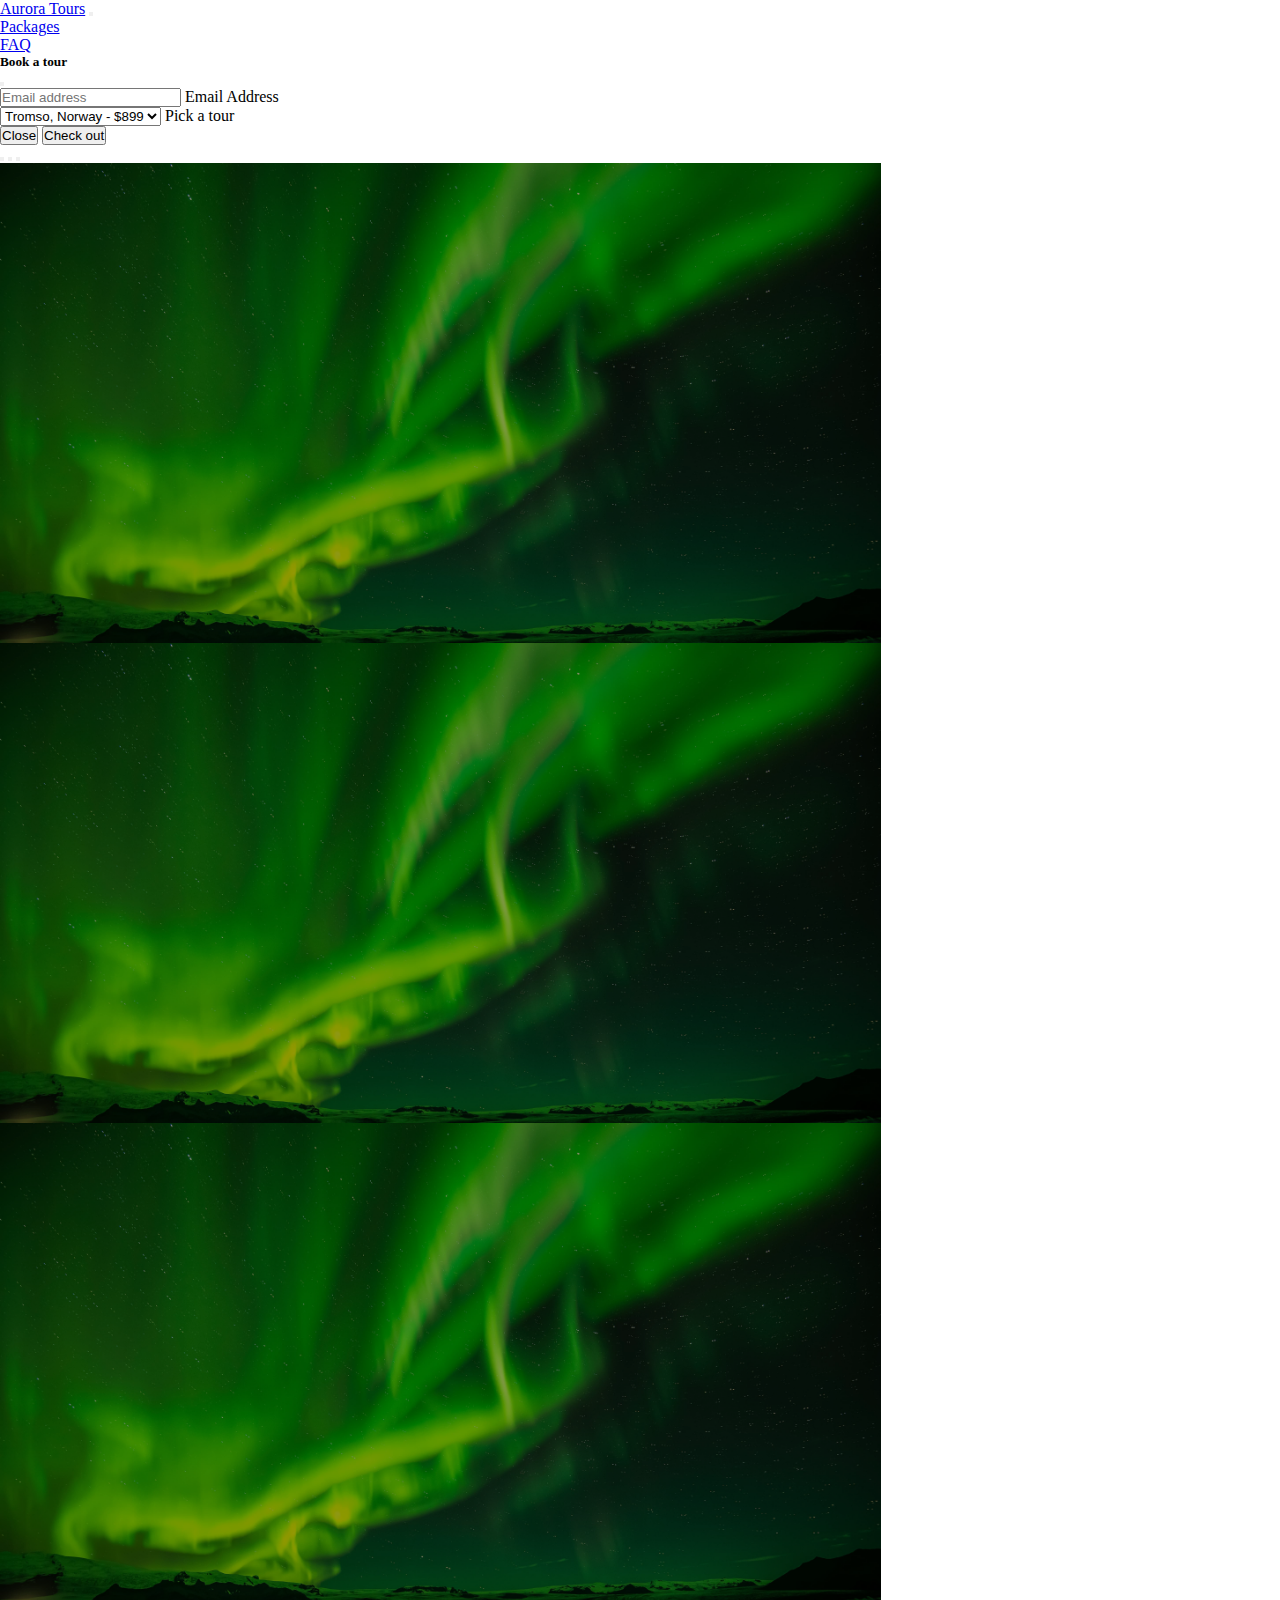
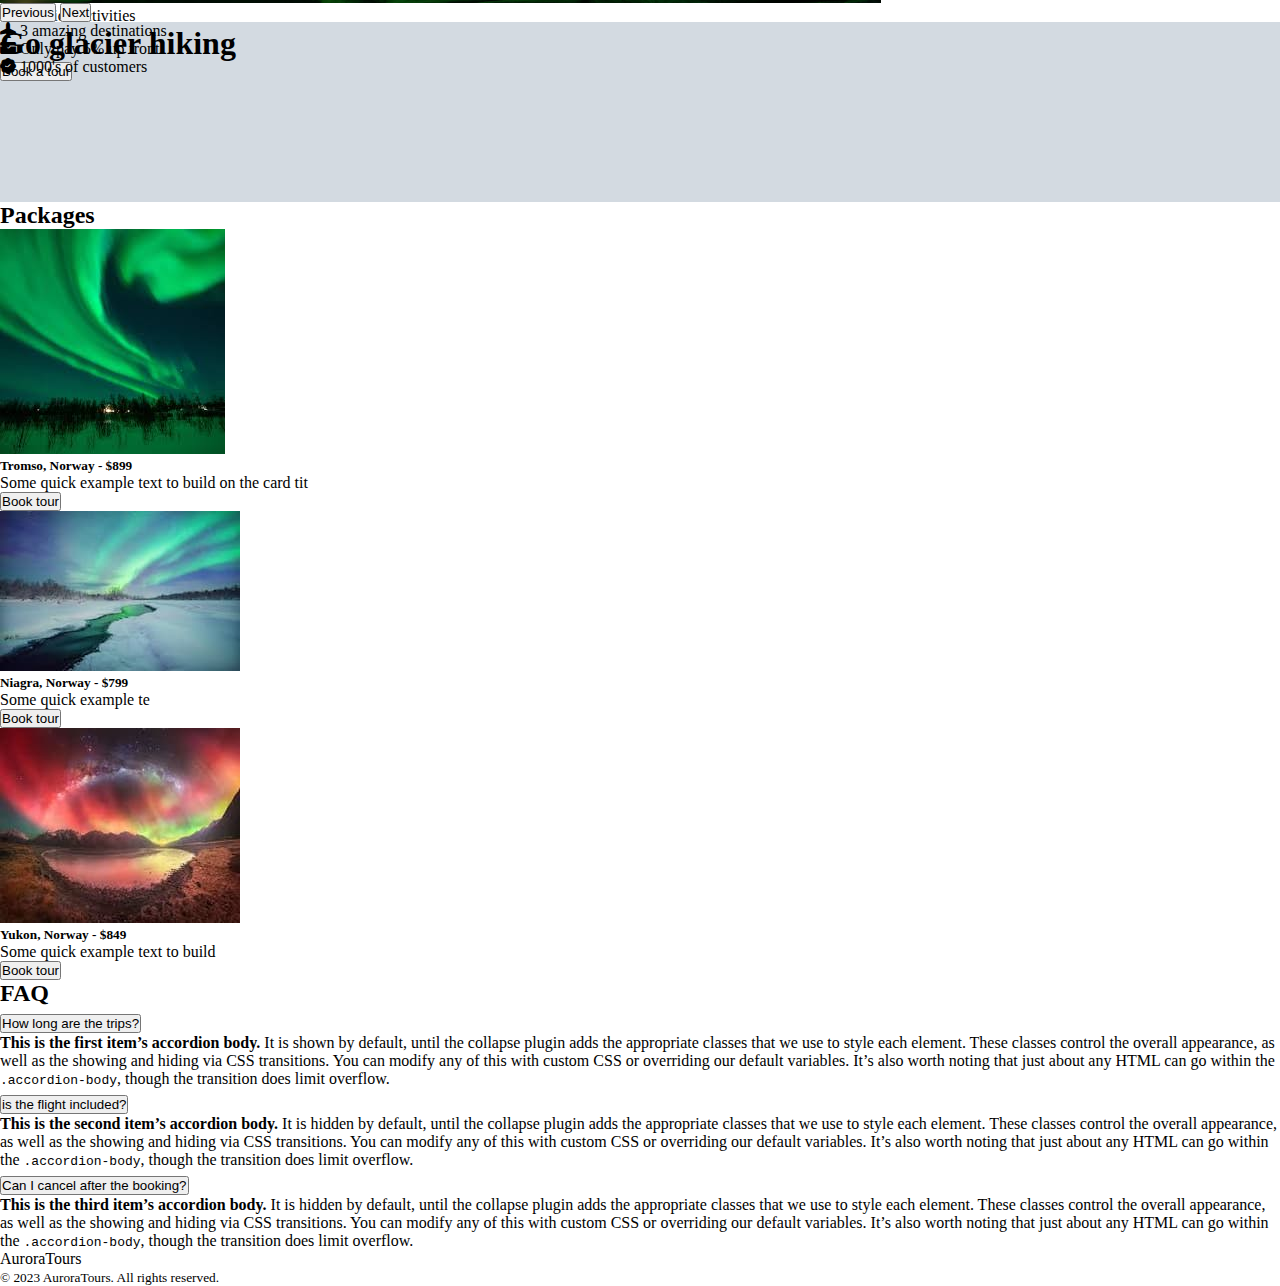
<file: aurora tours/index.html>
<!DOCTYPE html>
<html lang="en-US">
  <head>
    <meta charset="UTF-8" />
    <meta name="viewport" content="width=device-width, initial-scale=1.0" />
    <meta name="author" content="Fathia Diekola Gbolahan" />
    <meta name="description" content="" />
    
    <script defer src="https://cdn.jsdelivr.net/npm/bootstrap@5.3.7/dist/js/bootstrap.bundle.min.js"
      integrity="sha384-ndDqU0Gzau9qJ1lfW4pNLlhNTkCfHzAVBReH9diLvGRem5+R9g2FzA8ZGN954O5Q"
      crossorigin="anonymous">
    </script>

    <link
      href="https://cdn.jsdelivr.net/npm/bootstrap@5.3.7/dist/css/bootstrap.min.css"
      rel="stylesheet"
      integrity="sha384-LN+7fdVzj6u52u30Kp6M/trliBMCMKTyK833zpbD+pXdCLuTusPj697FH4R/5mcr"
      crossorigin="anonymous"
    />
    <link rel="stylesheet" type="text/css" href="style.css" />

    <link
      rel="stylesheet"
      href="https://cdn.jsdelivr.net/npm/bootstrap-icons@1.13.1/font/bootstrap-icons.min.css"
    />
    <title>Aurora tours - Travel with us</title>
  </head>

  <body>
    <header>
      <nav class="navbar navbar-expand-sm navbar-dark bg-dark">
        <div class="container">
          <a class="navbar-brand text-uppercase" href="#">Aurora Tours</a>
          <button
            class="navbar-toggler"
            type="button"
            data-bs-toggle="collapse"
            data-bs-target="#navbarSupportedContent"
            aria-controls="navbarSupportedContent"
            aria-expanded="false"
            aria-label="Toggle navigation"
          >
            <span class="navbar-toggler-icon"></span>
          </button>

          <div class="collapse navbar-collapse" id="navbarSupportedContent">
            <ul class="navbar-nav ms-auto">
              <li class="nav-item">
                <a class="nav-link" href="#packages">Packages</a>
              </li>
              <li class="nav-item">
                <a class="nav-link" href="#">FAQ</a>
              </li>
            </ul>
          </div>
        </div>
      </nav>
    </header>

    <main>
      <section class="modal fade" tabindex="-1" id="booking-modal">
        <div class="modal-dialog">
          <div class="modal-content">
            <!-- Modal Header -->
            <div class="modal-header">
              <h5 class="modal-title">Book a tour</h5>
              <button
                type="button"
                class="btn-close"
                data-bs-dismiss="modal"
                aria-label="Close"
              ></button>
            </div>
            <!-- Modal Body -->
            <div class="modal-body">
              <form action="#">
                <div class="row g-2">
                  <div class="col-sm-6">
                    <div class="form-floating">
                      <input
                        id="email1"
                        type="email"
                        class="form-control"
                        placeholder="Email address"
                      />
                      <label for="email1">Email Address</label>
                    </div>
                  </div>
                  <div class="col-sm-6">
                    <div class="form-floating">
                      <select id="select1" class="form-select">
                        <option>Tromso, Norway - $899</option>
                        <option>Niagra, Norway - $799</option>
                        <option>Yukon, Norway - $849</option>
                      </select>
                      <label for="select1">Pick a tour</label>
                    </div>
                  </div>
                </div>
              </form>
            </div>
            <!-- Modal Footer -->
            <div class="modal-footer">
              <button
                type="button"
                class="btn btn-secondary"
                data-bs-dismiss="modal"
              >
                Close
              </button>
              <button type="button" class="btn btn-primary">Check out</button>
            </div>
          </div>
        </div>
      </section>
      <section id="carouselExample" class="carousel slide">
        <div class="carousel-indicators">
          <button
            type="button"
            data-bs-target="#carouselExampleIndicators"
            data-bs-slide-to="0"
            class="active"
            aria-current="true"
            aria-label="Slide 1"
          ></button>
          <button
            type="button"
            data-bs-target="#carouselExampleIndicators"
            data-bs-slide-to="1"
            aria-label="Slide 2"
          ></button>
          <button
            type="button"
            data-bs-target="#carouselExampleIndicators"
            data-bs-slide-to="2"
            aria-label="Slide 3"
          ></button>
        </div>
        <div class="carousel-inner">
          <div class="carousel-item active c-item">
            <img
              src="images/aurora.jpg"
              class="d-block w-100 c-img"
              alt="..."
            />
            <div class="carousel-caption top-0 mt-4">
              <p class="fs-3 mt-5 text-uppercase">Discover the hidden world</p>
              <h1 class="display-1 fw-bolder text-capitalize">
                The Aurora Tours
              </h1>
              <button
                type="button"
                class="btn btn-primary px-4 py-2 fs-5 mt-5"
                data-bs-toggle="modal"
                data-bs-target="#booking-modal"
              >
                Book a tour
              </button>
            </div>
          </div>

          <div class="carousel-item c-item">
            <img
              src="images/aurora.jpg"
              class="d-block w-100 c-img"
              alt="..."
            />
            <div class="carousel-caption top-0 mt-4">
              <p class="fs-3 mt-5 text-uppercase">The season has arrived</p>
              <h1 class="display-1 fw-bolder text-capitalize">
                3 available tours
              </h1>
              <button
                type="button"
                class="btn btn-primary px-4 py-2 fs-5 mt-5"
                data-bs-toggle="modal"
                data-bs-target="#booking-modal"
              >
                Book a tour
              </button>
            </div>
          </div>

          <div class="carousel-item c-item">
            <img
              src="images/aurora.jpg"
              class="d-block w-100 c-img"
              alt="..."
            />
            <div class="carousel-caption top-0 mt-4">
              <p class="fs-3 mt-5 text-uppercase">Destination activities</p>
              <h1 class="display-1 fw-bolder text-capitalize">
                Go glacier hiking
              </h1>
              <button
                type="button"
                class="btn btn-primary px-4 py-2 fs-5 mt-5"
                data-bs-toggle="modal"
                data-bs-target="#booking-modal"
              >
                Book a tour
              </button>
            </div>
          </div>
        </div>

        <button
          class="carousel-control-prev"
          type="button"
          data-bs-target="#carouselExample"
          data-bs-slide="prev"
        >
          <span class="carousel-control-prev-icon" aria-hidden="true"></span>
          <span class="visually-hidden">Previous</span>
        </button>
        <button
          class="carousel-control-next"
          type="button"
          data-bs-target="#carouselExample"
          data-bs-slide="next"
        >
          <span class="carousel-control-next-icon" aria-hidden="true"></span>
          <span class="visually-hidden">Next</span>
        </button>
      </section>

      <section class="overview">
        <div class="container d-flex align-items-center h-100">
          <div class="row w-100 text-center fs-4">
            <div class="col-xl">
              <i class="bi bi-airplane-fill me-2"></i>
              3 amazing destinations
            </div>
            <div class="col-xl">
              <i class="bi bi-wallet-fill me-2"></i>
              Only pay 5% up front
            </div>
            <div class="col-xl">
              <i class="bi bi-patch-check-fill me-2"></i>
              1000's of customers
            </div>
          </div>
        </div>
      </section>

      <section id="packages" class="pt-md-5">
        <h2 class="text-center my-5">Packages</h2>

        <div class="container">
          <div class="row">
            <div class="col-lg">
              <div class="card">
                <img src="images/img1.jpeg" class="card-img-top" alt="..." />
                <div class="card-body">
                  <h5 class="card-title">Tromso, Norway - $899</h5>
                  <p class="card-text">
                    Some quick example text to build on the card tit
                  </p>
                  <button
                    class="btn btn-primary"
                    data-bs-toggle="modal"
                    data-bs-target="#booking-modal"
                  >
                    Book tour
                  </button>
                </div>
              </div>
            </div>

            <div class="col-lg">
              <div class="card">
                <img src="images/img2.jpg" class="card-img-top" alt="..." />
                <div class="card-body">
                  <h5 class="card-title">Niagra, Norway - $799</h5>
                  <p class="card-text">Some quick example te</p>
                  <button
                    class="btn btn-primary"
                    data-bs-toggle="modal"
                    data-bs-target="#booking-modal"
                  >
                    Book tour
                  </button>
                </div>
              </div>
            </div>

            <div class="col-lg">
              <div class="card">
                <img src="images/img3.jpg" class="card-img-top" alt="..." />
                <div class="card-body">
                  <h5 class="card-title">Yukon, Norway - $849</h5>
                  <p class="card-text">Some quick example text to build</p>
                  <button
                    class="btn btn-primary"
                    data-bs-toggle="modal"
                    data-bs-target="#booking-modal"
                  >
                    Book tour
                  </button>
                </div>
              </div>
            </div>
          </div>
        </div>
      </section>

      <section id="faq" class="py-md-5">
        <h2 class="my-5 text-center">FAQ</h2>

        <div class="container">
          <div class="accordion w-75 mx-auto" id="accordionExample">
            <div class="accordion-item">
              <h2 class="accordion-header">
                <button
                  class="accordion-button"
                  type="button"
                  data-bs-toggle="collapse"
                  data-bs-target="#collapseOne"
                  aria-expanded="true"
                  aria-controls="collapseOne"
                >
                  How long are the trips?
                </button>
              </h2>
              <div
                id="collapseOne"
                class="accordion-collapse collapse show"
                data-bs-parent="#accordionExample"
              >
                <div class="accordion-body">
                  <strong>This is the first item’s accordion body.</strong> It
                  is shown by default, until the collapse plugin adds the
                  appropriate classes that we use to style each element. These
                  classes control the overall appearance, as well as the showing
                  and hiding via CSS transitions. You can modify any of this
                  with custom CSS or overriding our default variables. It’s also
                  worth noting that just about any HTML can go within the
                  <code>.accordion-body</code>, though the transition does limit
                  overflow.
                </div>
              </div>
            </div>
            <div class="accordion-item">
              <h2 class="accordion-header">
                <button
                  class="accordion-button collapsed"
                  type="button"
                  data-bs-toggle="collapse"
                  data-bs-target="#collapseTwo"
                  aria-expanded="false"
                  aria-controls="collapseTwo"
                >
                  is the flight included?
                </button>
              </h2>
              <div
                id="collapseTwo"
                class="accordion-collapse collapse"
                data-bs-parent="#accordionExample"
              >
                <div class="accordion-body">
                  <strong>This is the second item’s accordion body.</strong> It
                  is hidden by default, until the collapse plugin adds the
                  appropriate classes that we use to style each element. These
                  classes control the overall appearance, as well as the showing
                  and hiding via CSS transitions. You can modify any of this
                  with custom CSS or overriding our default variables. It’s also
                  worth noting that just about any HTML can go within the
                  <code>.accordion-body</code>, though the transition does limit
                  overflow.
                </div>
              </div>
            </div>
            <div class="accordion-item">
              <h2 class="accordion-header">
                <button
                  class="accordion-button collapsed"
                  type="button"
                  data-bs-toggle="collapse"
                  data-bs-target="#collapseThree"
                  aria-expanded="false"
                  aria-controls="collapseThree"
                >
                  Can I cancel after the booking?
                </button>
              </h2>
              <div
                id="collapseThree"
                class="accordion-collapse collapse"
                data-bs-parent="#accordionExample"
              >
                <div class="accordion-body">
                  <strong>This is the third item’s accordion body.</strong> It
                  is hidden by default, until the collapse plugin adds the
                  appropriate classes that we use to style each element. These
                  classes control the overall appearance, as well as the showing
                  and hiding via CSS transitions. You can modify any of this
                  with custom CSS or overriding our default variables. It’s also
                  worth noting that just about any HTML can go within the
                  <code>.accordion-body</code>, though the transition does limit
                  overflow.
                </div>
              </div>
            </div>
          </div>
        </div>
      </section>
    </main>

    <footer class="bg-dark py-5 mt-5">
      <div class="container text-light text-center">
        <p class="display-5 mb-3">AuroraTours</p>
        <small class="text-white-50">© 2023 AuroraTours. All rights reserved.</small>
      </div>
    </footer>
  </body>
</html>
</file>
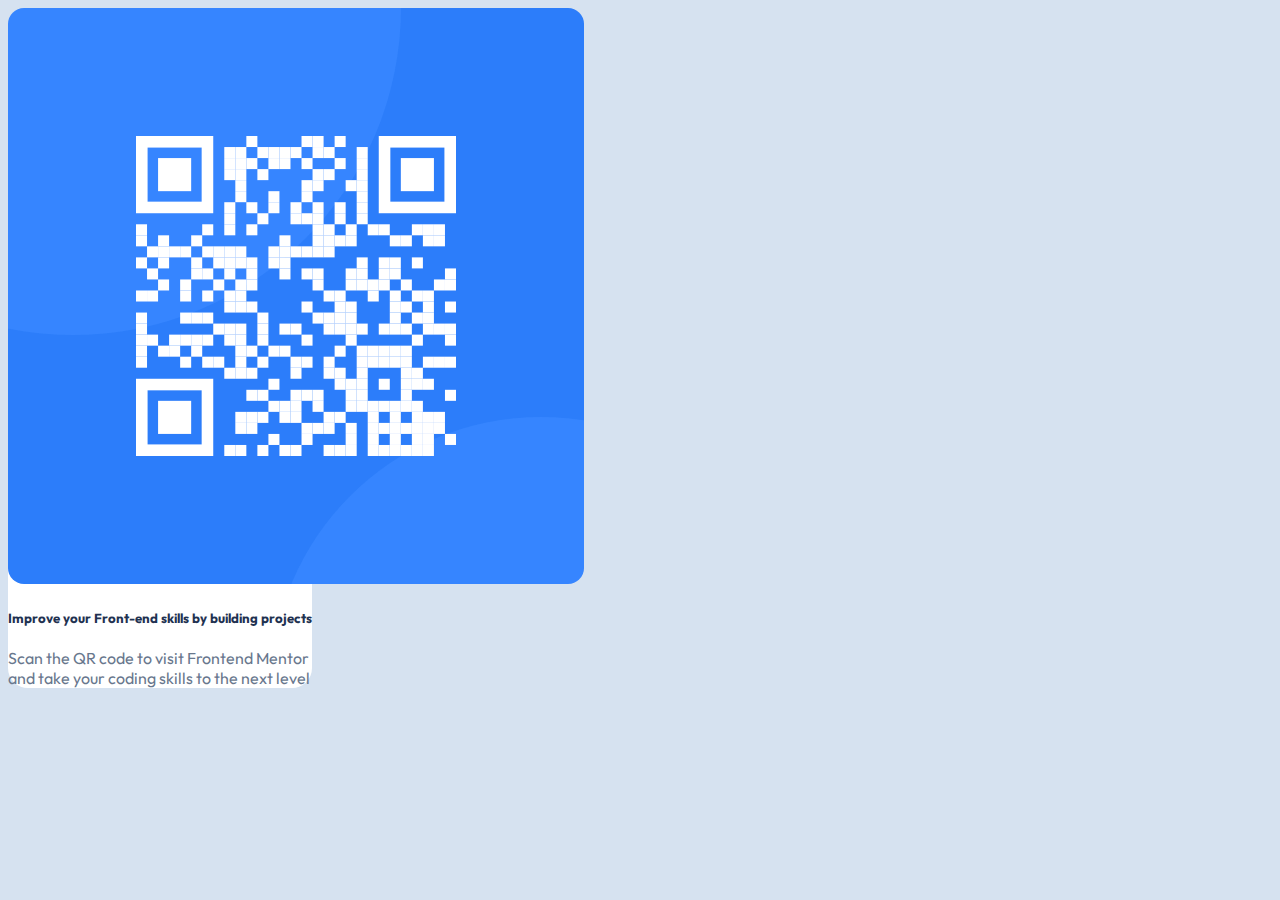
<file: qr-code-component/index.html>
<!DOCTYPE html>
<html lang="en-US">
  <head>
    <meta charset="UTF-8" />
    <meta name="viewport" content="width=device-width, initial-scale=1.0" />
    <meta name="author" content="Fathia Diekola Gbolahan" />
    <meta name="description" content="Responsive QR code component using Bootstrap"/>

    <script
      defer
      src="https://cdn.jsdelivr.net/npm/bootstrap@5.3.7/dist/js/bootstrap.bundle.min.js"
      integrity="sha384-ndDqU0Gzau9qJ1lfW4pNLlhNTkCfHzAVBReH9diLvGRem5+R9g2FzA8ZGN954O5Q"
      crossorigin="anonymous"
    ></script>

    <link
      href="https://cdn.jsdelivr.net/npm/bootstrap@5.3.7/dist/css/bootstrap.min.css"
      rel="stylesheet"
      integrity="sha384-LN+7fdVzj6u52u30Kp6M/trliBMCMKTyK833zpbD+pXdCLuTusPj697FH4R/5mcr"
      crossorigin="anonymous"
    />

    <link rel="stylesheet" href="style.css" />

    <title>QR-code | Bootstrap</title>
  </head>
  <body>
    
    <div class="card position-absolute top-50 start-50 translate-middle p-3" style="width: 19rem" id="qr-card">
      <img src="images/image-qr-code.png" class="card-img-top" alt="QR code image" />
      
        <div class="card-body text-center">
            <h5 class="fw-bold lh-base">Improve your Front-end skills by building projects</h5>
            <p class="card-text">
                Scan the QR code to visit Frontend Mentor and take your coding skills to the next level
            </p>
        </div>
    </div>

  </body>
</html>
</file>
<file: aurora tours/style.css>
*{
    padding: 0;
    margin: 0;
    box-sizing: border-box;
}
.c-item{
    height: 480px;
}
.c-img{
    height: 100%;
    object-fit: cover;
    filter: brightness(0.6);
}

.overview{
    height: 180px;
    background-color: #d3dae1;
}
</file>
<file: qr-code-component/style.css>
@import url('https://fonts.googleapis.com/css2?family=Outfit:wght@100..900&display=swap');

body{
    font-family: "Outfit", sans-serif;
    background-color: #d6e2f0;
}

h5{
    color: #1f3251;
}

p{
    color: #68778d;
}

#qr-card{
    background-color: #ffffff;
    border-radius: 1.25rem;
}

#qr-card img{
    border-radius: 1rem;
}
</file>
